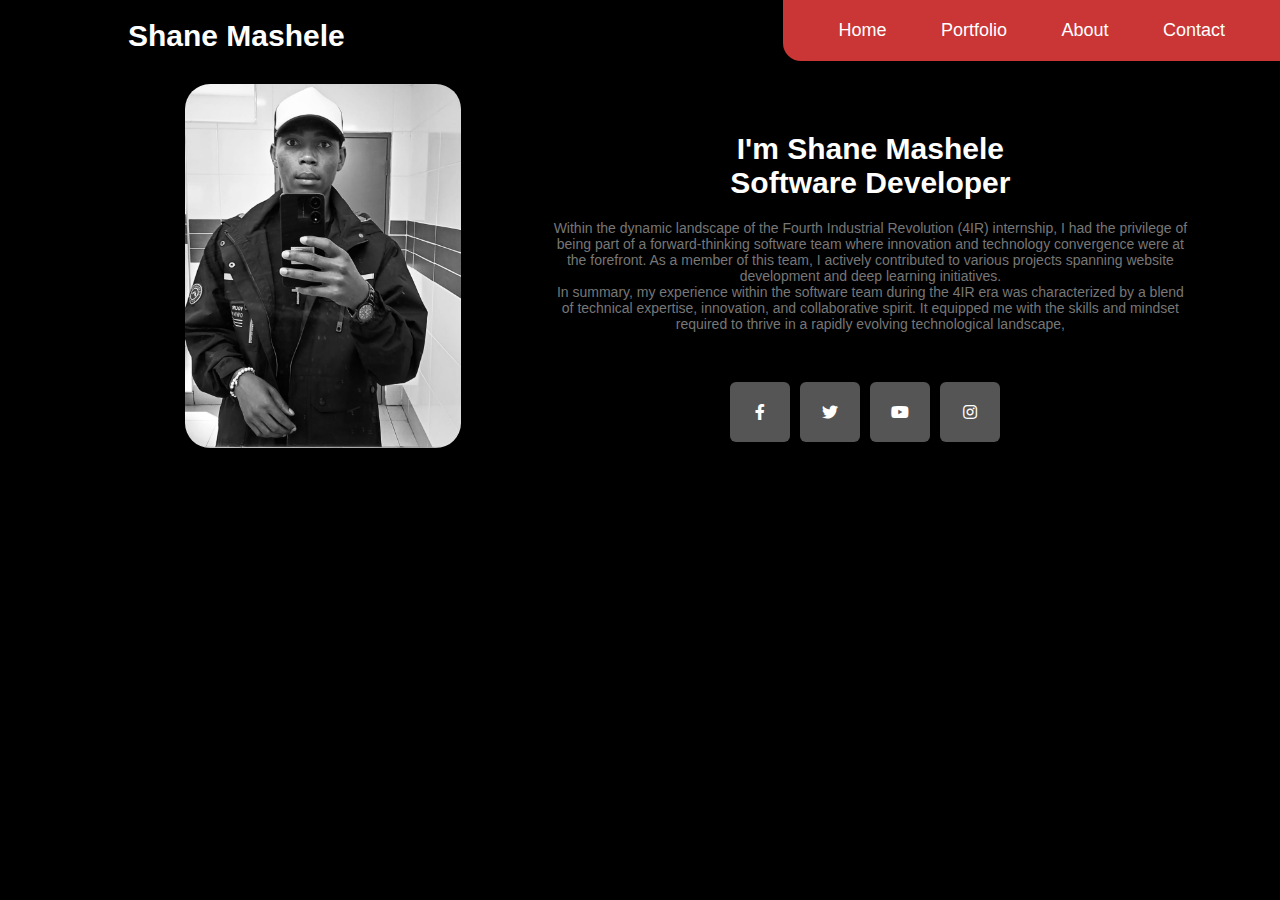
<file: index.html>
<!DOCTYPE html>
<html lang="en">
<head>
    <meta charset="UTF-8">
    <meta http-equiv="X-UA-Compatible" content="IE=edge">
    <meta name="viewport" content="width=device-width, initial-scale=1.0">
    <title>Shane Mashele - Portfolio Website</title>
    <link rel="stylesheet" href="https://cdnjs.cloudflare.com/ajax/libs/font-awesome/5.15.3/css/all.min.css">
    <link rel="stylesheet" href="style.css">

</head>
<body>
    <div class="header">
        <nav>
            <a href="#" class="logo">Shane Mashele</a>
            <div class="nav-links">
                <ul>
                    <li ><a href="home.html">Home</a></li>
                    <li><a href="portfolio.html">Portfolio</a></li>
                    <li><a href="about.html">About</a></li>
                    <li><a href="contact.html">Contact</a></li>
                </ul>
            </div>
        </nav>
        <div class="left-sidebar"></div>
        <div class="row">
            <div class="left-col">
                <br>
                <br>
            <img src="WhatsApp Image 2024-04-29 at 9.34.03 AM.jpeg" />
        </div>
        <div class="right-col">
            <br>
            <h1>I'm Shane Mashele <br>
            Software Developer
            </h1>
            <p>Within the dynamic landscape of the Fourth Industrial Revolution (4IR) internship,
               I had the privilege of being part of a forward-thinking software team where innovation and
                technology convergence were at the forefront. As a member of this team, I actively 
                contributed to various projects spanning website development and deep learning initiatives.<br>
                In summary, my experience within the software team during the 4IR era was characterized 
                by a blend of technical expertise, innovation, and collaborative spirit. It equipped me with the skills 
                and mindset required to thrive in a rapidly evolving technological landscape,
            
            </p>
                <div class="social-media">
                    <div class="icon">
                        <i class="fab fa-facebook-f"></i>
                        <a href="#">
                            <i class="fas fa-external-link-alt"></i>
                        </a>
                    </div>
                    <div class="icon">
                        <i class="fab fa-twitter"></i>
                        <a href="#">
                            <i class="fas fa-external-link-alt"></i>
                        </a>
                    </div>

                    <div class="icon">
                        <i class="fab fa-youtube"></i>
                        <a href="https://www.youtube.com/channel/UClvExPLyNPxoVte7EIQlmTg">
                            <i class="fas fa-external-link-alt"></i>
                        </a>
                    </div>
                    <div class="icon">
                        <i class="fab fa-instagram"></i>
                        <a href="#">
                            <i class="fas fa-external-link-alt"></i>
                        </a>
                    </div>

                </div>
        </div>
    </div>
</div>
    
</body>
</html>
</file>
<file: style.css>
* {
    margin: 0;
    padding: 0;
    font-family: 'Poppins', sans-serif;
}

.header {
    min-height: 100vh;
    width: 100%;
    background: #000;
    color: #fff;
    position: relative;
}

nav {
    display: flex;
    justify-content: space-between;
    align-items: center;
    position: relative;
    z-index: 1;
}

.logo {
    text-decoration: none;
    color: #fff;
    font-size: 30px;
    font-weight: bold;
    padding-top: 10px;
    padding-left: 10%;
}

.nav-links {
    text-align: right;
    background: #ca3535;
    padding: 10px 30px;
    border-bottom-left-radius: 18px;
}

.nav-links ul li {
    list-style: none;
    display: inline-block;
    padding: 10px 25px;
}

.nav-links ul li a {
    color: #fff;
    text-decoration: none;
    font-size: 18px;
}

.nav-links ul li a:hover {
    color: #000;
}

.nav-links ul li.active a {
    color: #000; /* Change to your desired color */
    /* Add any additional styles for the active link */
}

.left-sidebar {
    width: 20%;
    height: 100%;
    position: absolute;
    left: 0;
    top: 0;
    background: #000;
}

.row {
    padding: 0 5%; /* Adjust padding for smaller screens */
    display: flex;
    flex-direction: column; /* Change to column layout for smaller screens */
    align-items: center; /* Center items vertically */
    justify-content: center; /* Center items horizontally */
    position: relative;
    margin-top: -1%;
}

.left-col {
    width: 100%; /* Full width for smaller screens */
    text-align: center; /* Center align content */
}

.left-col img {
    width: 60%; /* Adjust image size for smaller screens */
    cursor: pointer;
    filter: grayscale(0);
    transition: filter 1s;
    border-radius: 25px;
}

.right-col {
    width: 100%; /* Full width for smaller screens */
    text-align: center; /* Center align content */
    margin-top: 20px; /* Add margin for separation */
}

.right-col h1 {
    font-size: 30px; /* Adjust font size for smaller screens */
    font-weight: 600;
}

.right-col p {
    font-size: 14px; /* Adjust font size for smaller screens */
    color: #777;
    margin: 20px 0 50px; /* Adjust margins for smaller screens */
}

.social-media {
    display: flex;
    justify-content: center; /* Center align icons */
    margin-top: 30px;
}

.icon {
    width: 60px; /* Adjust icon size for smaller screens */
    height: 60px; /* Adjust icon size for smaller screens */
    background: #555;
    align-items: center;
    display: flex;
    justify-content: center;
    position: relative;
    margin-right: 10px; /* Adjust spacing between icons */
    margin-bottom: 10px; /* Adjust spacing between icons */
    border-radius: 6px;
    overflow: hidden;
    transition: transform 0.5s;
}

.icon i {
    width: 24px; /* Adjust icon size for smaller screens */
}

.icon a {
    position: absolute;
    top: 0;
    left: 0;
    width: 100%;
    height: 100%;
    background: #ff1616;
    display: flex;
    align-items: center;
    justify-content: center;
    opacity: 0;
    transition: 0.5s;
}

.icon a:hover {
    opacity: 1;
}

.icon:hover {
    transform: translateY(-5px);
}

@media screen and (min-width: 640px) {
    .row {
        flex-direction: row; /* Change back to row layout for larger screens */
        align-items: flex-end;
    }

    .left-col {
        flex-basis: 40%;
    }

    .right-col {
        flex-basis: 55%;
    }
}
</file>
